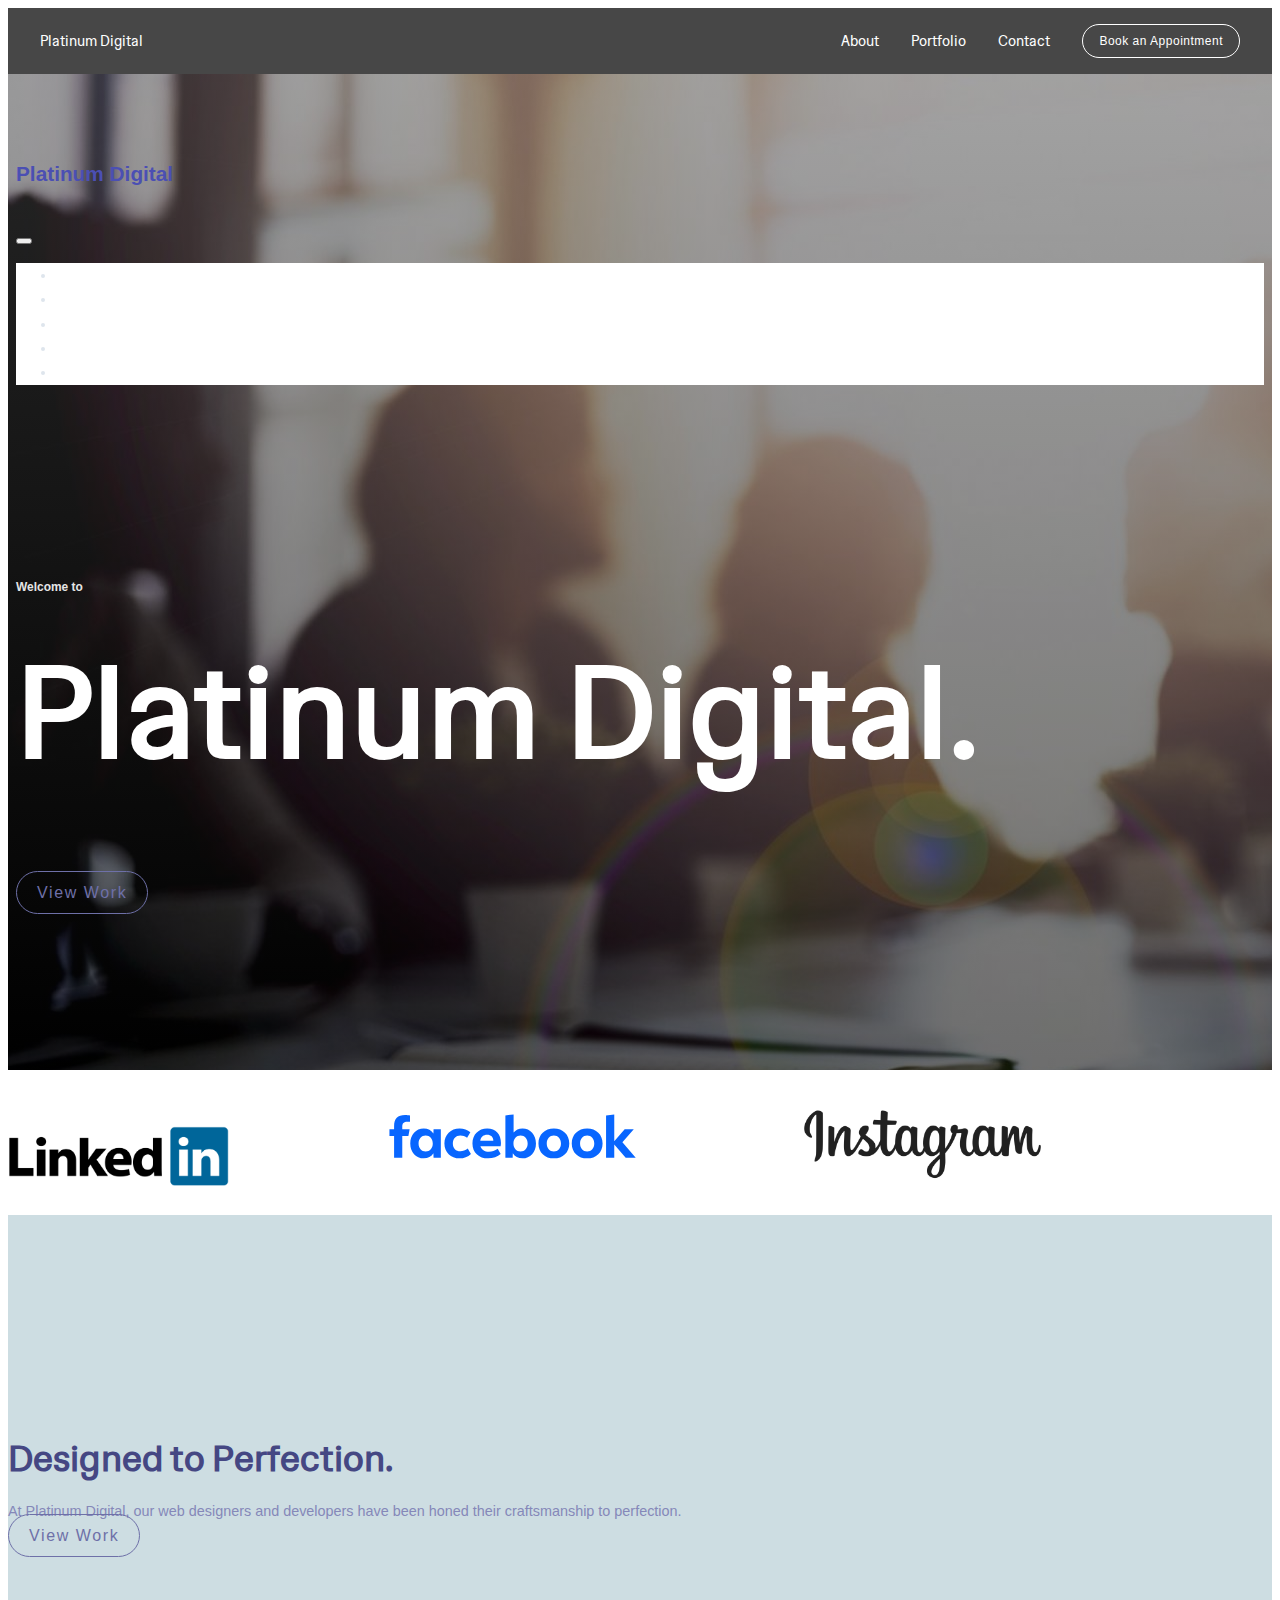
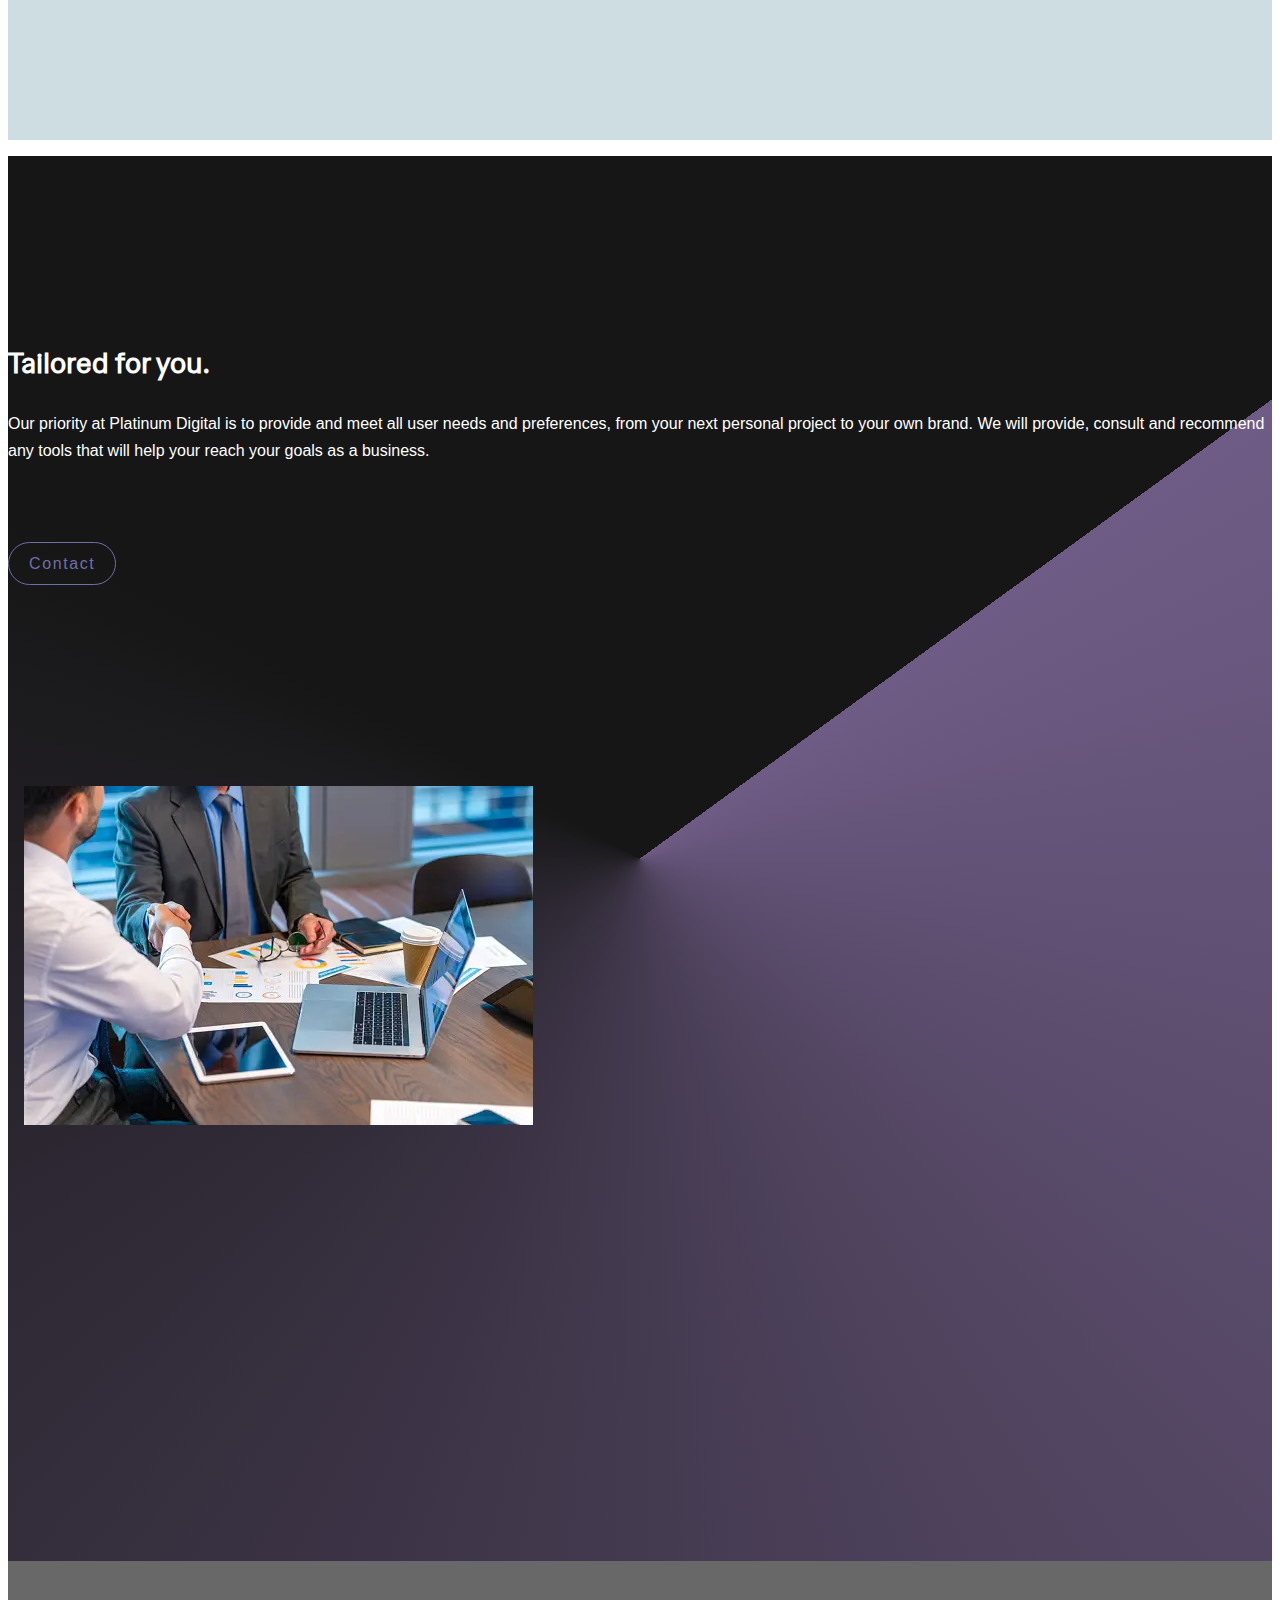
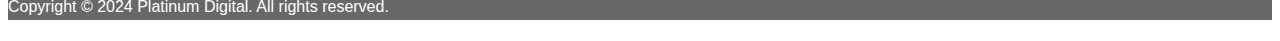
<file: index.html>
<!DOCTYPE html>
<html lang="en">

<head>
	<meta charset="utf-8" />
	<meta name="viewport" content="width=device-width, initial-scale=1" />
	<title>Bootstrap demo</title>
	<link href="https://cdn.jsdelivr.net/npm/bootstrap@5.3.2/dist/css/bootstrap.min.css" rel="stylesheet"
		integrity="sha384-T3c6CoIi6uLrA9TneNEoa7RxnatzjcDSCmG1MXxSR1GAsXEV/Dwwykc2MPK8M2HN" crossorigin="anonymous" />
	<link rel="stylesheet" href="css/style_start.css" />
	<script src="https://fontpark.com/en/download/e0c239b08032a8ea657f34b00dfd63f5"></script>

	<link rel="icon" type="image/x-icon" href="img/favicon.ico">

</head>


</style>


<body>
	<nav>
		<div class="left-menu">
			<ul>
				<li><a href="#"><a href="index.html">Platinum Digital</a></li>
			</ul>
		</div>
		<div class="right-menu">
			<ul>
				<li><a href="#"><a href="about_page.html">About</a></li>
				<li><a href="#"><a href="portfolio_gallery.html">Portfolio</a></li>
				<li><a href="#"><a href="portfolio_homepage.html">Contact</a></li>
				<li><a href="#"><a class="btn-outline-primary btn-sm" href="portfolio_homepage.html"> Book an Appointment </a></li>

			</ul>
		</div>
	</nav>
</body>






<!-- main content    -->
<!-- header -->

<div class="container-fluid header text-center">
	
	<div class="row">
		
		<div class="container">
			<a class="nav-link togglebar" data-bs-toggle="offcanvas" href="#offcanvasExample" role="button"
	aria-controls="offcanvasExample">
	<i class="fa-solid fa-bars"></i><hh2>Menu</hh2>
</a>

<div class="offcanvas offcanvas-start" tabindex="-1" id="offcanvasExample" aria-labelledby="offcanvasExampleLabel">
	<div class="offcanvas-header">
		<h5 class="offcanvas-title" id="offcanvasExampleLabel">Platinum Digital</h5>
		<button type="button" class="btn-close text-reset" data-bs-dismiss="offcanvas" aria-label="Close"></button>
	</div>
	<div class="offcanvas-body">

		<ul class="nav flex-column">
			<li class="nav-item">
				<a class="nav-link active" aria-current="page" href="index.html">Home</a>
			</li>
			<li class="nav-item">
				<a class="nav-link active" aria-current="page" href="about_page.html">About</a>
			</li>
			<li class="nav-item">
				<a class="nav-link active" aria-current="page" href="portfolio_gallery.html">Portfolio</a>
			</li>
			<li class="nav-item">
				<a class="nav-link active" aria-current="page" href="portfolio_homepage.html">Contact</a>
			</li>
			<li class="nav-item">
				<a class="nav-link active" aria-current="page" href="portfolio_homepage.html">Book an Appointment</a>
			</li>
		</ul>

	</div>
</div>
			
			<div class="shiftDown"><h5>Welcome to</h5>

				<div class="title"><h1>Platinum Digital.</h1></div>

				<div>
					
					<a href="#"><a class="btn btn-outline-primary btn-md" href="portfolio_gallery.html">View Work</a>
				
				</div>
				
		</div>

	</div>


	</div>
</div>


<div class="col-sm-auto text-center contacts2">
	<p>
		<a class="social" href="https://www.linkedin.com/in/cesarvargas1210/"><img src="img/LinkedIn_Logo.png"
				height="60px"></a></a>
		<a class="social" href="https://www.facebook.com/profile.php?id=100008565881884"><img
				src="img/facebook_logo.svg" height="100px"></a></a>
		<a class="social" href="https://www.instagram.com/itscesarr/"><img src="img/Instagram_logo.png"
				height="90px"></a>
	</p>
</div>


<div class="container-fluid perfection">

	<h2 class="text-center">Designed to Perfection.</h2>
	<div class="row justify-content-center text-center">
		<div class="col-md-6 thumbs">
			<hh2>At Platinum Digital, our web designers and developers have been
				honed their craftsmanship to perfection.</hh2>


			<div>
				<a href="#"><a class="btn btn-outline-primary btn-md" href="portfolio_gallery.html">View Work</a>

			</div>
		</div>

	</div>
</div>



<!-- 3rd section -->
<div class="tailored">
	<div class="container-fluid">

		<div class="row justify-content-center align-items-center ">
			<div class="col-sm-5 text-left">
				<h3>Tailored for you.</h3>
				<p>
					Our priority at Platinum Digital is to provide and meet all 
					user needs and preferences, from your next personal project to your
					own brand. We will provide, consult and recommend any tools that will
					help your reach your goals as a business.
					<div>
						<a href="#"><a class="btn btn-outline-primary btn-md btn-1" href="portfolio_homepage.html">Contact</a>
	
					</div>
				</p>
		
			</div>

			<div class="col-md-3 thumbs officeImage">

				<img class="img-fluid float-end" src="img/officeImage.png" alt="Platinum Digital">
		
			</div>


		</div>
	</div>
</div>



<!-- footer section -->

<footer>
	<div class="container footer">
		<div class="row justify-content-between align-items-right">
			<div class="col-sm-auto text-center">
				<p>Copyright © 2024 Platinum Digital. All rights reserved.</p>
			</div>
			<div class="col-sm-auto text-center">
				<p>
					<a class="social" href=" tel:+16168564570 "><i class="fas fa-phone-square"></i></a>
					<a class="social" href="mailto:cesarah1210@gmail.com "><i class="fas fa-at"></i></a>
					<a class="social" href="https://www.facebook.com/profile.php?id=100008565881884"><i
							class="fab fa-facebook-f"></i></a>
					<a class="social" href="https://www.instagram.com/itscesarr/"><i class="fab fa-instagram"></i></a>
				</p>
			</div>
		</div>
	</div>
</footer>
</div>

<script src="https://cdn.jsdelivr.net/npm/bootstrap@5.3.2/dist/js/bootstrap.bundle.min.js"
	integrity="sha384-C6RzsynM9kWDrMNeT87bh95OGNyZPhcTNXj1NW7RuBCsyN/o0jlpcV8Qyq46cDfL"
	crossorigin="anonymous"></script>
</body>


</html>
</file>
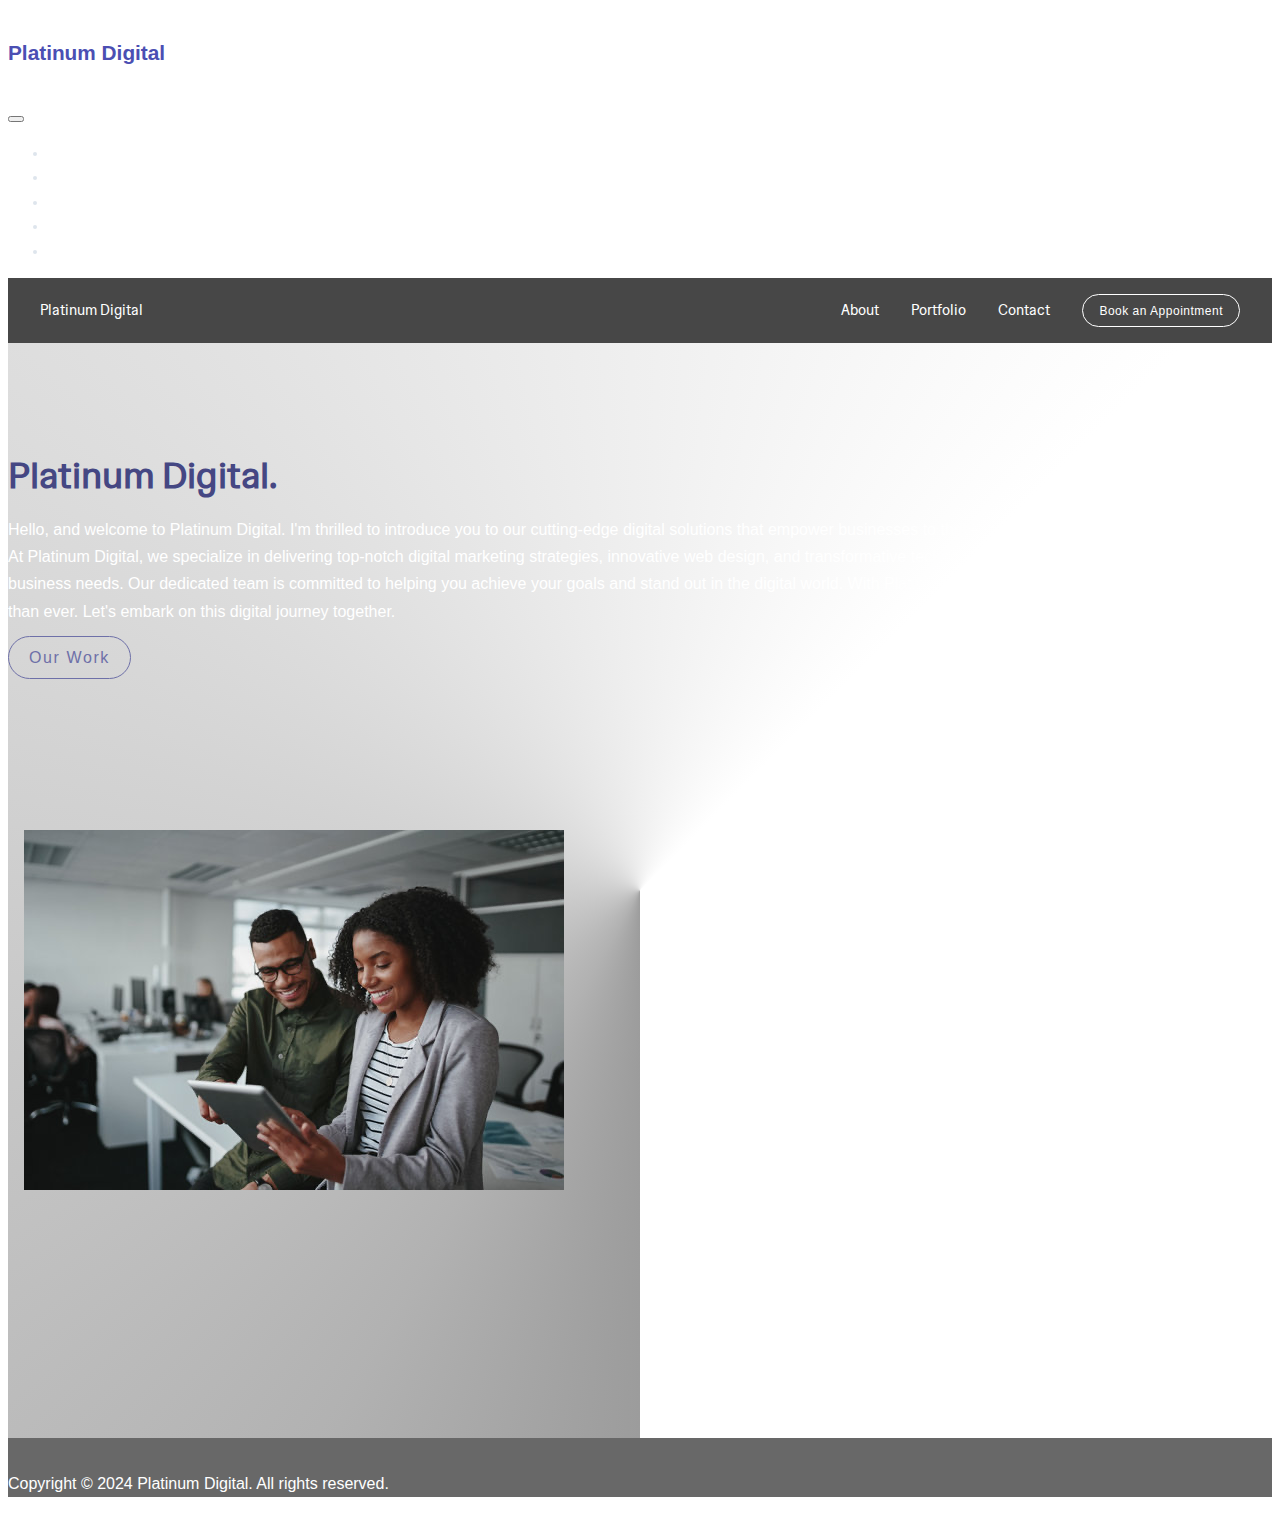
<file: about_page.html>
<!DOCTYPE html>
<html lang="en">

<head>
	<meta charset="utf-8" />
	<meta name="viewport" content="width=device-width, initial-scale=1" />
	<title>Bootstrap demo</title>
	<link href="https://cdn.jsdelivr.net/npm/bootstrap@5.3.2/dist/css/bootstrap.min.css" rel="stylesheet"
		integrity="sha384-T3c6CoIi6uLrA9TneNEoa7RxnatzjcDSCmG1MXxSR1GAsXEV/Dwwykc2MPK8M2HN" crossorigin="anonymous" />
	<link rel="stylesheet" href="css/style_start.css" />
	<link rel=”icon” type=”image/x-icon” href= "img/favicon.ico"> 
	<script src="https://fontpark.com/en/download/e0c239b08032a8ea657f34b00dfd63f5"></script>

	<link rel="icon" type="image/x-icon" href= "img/favicon.ico">  

</head>

</style>


<a class="nav-link togglebar" data-bs-toggle="offcanvas" href="#offcanvasExample" role="button"
	aria-controls="offcanvasExample">
	<i class="fa-solid fa-bars"></i><hh2>Menu</hh2>
</a>

<div class="offcanvas offcanvas-start" tabindex="-1" id="offcanvasExample" aria-labelledby="offcanvasExampleLabel">
	<div class="offcanvas-header">
		<h5 class="offcanvas-title" id="offcanvasExampleLabel">Platinum Digital</h5>
		<button type="button" class="btn-close text-reset" data-bs-dismiss="offcanvas" aria-label="Close"></button>
	</div>
	<div class="offcanvas-body">

		<ul class="nav flex-column">
			<li class="nav-item">
				<a class="nav-link active" aria-current="page" href="index.html">Home</a>
			</li>
			<li class="nav-item">
				<a class="nav-link active" aria-current="page" href="about_page.html">About</a>
			</li>
			<li class="nav-item">
				<a class="nav-link active" aria-current="page" href="portfolio_gallery.html">Portfolio</a>
			</li>
			<li class="nav-item">
				<a class="nav-link active" aria-current="page" href="portfolio_homepage.html">Contact</a>
			</li>
			<li class="nav-item">
				<a class="nav-link active" aria-current="page" href="portfolio_homepage.html">Book an Appointment</a>
			</li>
		</ul>

	</div>
</div>
<!-- Menu section -->

<body>
	<nav>
		<div class="left-menu">
			<ul>
				<li><a href="#"><a href="index.html">Platinum Digital</a></li>
			</ul>
		</div>
		<div class="right-menu">
			<ul>
				<li><a href="#"><a href="about_page.html">About</a></li>
				<li><a href="#"><a href="portfolio_gallery.html">Portfolio</a></li>
				<li><a href="#"><a href="portfolio_homepage.html">Contact</a></li>
				<li><a href="#"><a class="btn-outline-primary btn-sm" href="portfolio_homepage.html"> Book an Appointment </a></li>
						
			</ul>
		</div>
	</nav>
</body>


		<!-- About section -->


<div class="aboutBackground">
		<div class="container-fluid">

			<div class="row justify-content-center align-items-center ">
				<div class="col-sm-5 text-left">
					
					<h2>Platinum Digital.</h2>
					<p class="hh3">
					Hello, and welcome to Platinum Digital. I'm thrilled to introduce you
					to our cutting-edge digital solutions that empower businesses to thrive 
					in today's fast-paced digital landscape. At Platinum Digital, we specialize
					in delivering top-notch digital marketing strategies, innovative web design, 
					and transformative technology solutions tailored to meet your unique business 
					needs. Our dedicated team is committed to helping you achieve your goals and 
					stand out in the digital world. With Platinum Digital, the future of your business 
					is brighter than ever. Let's embark on this digital journey together. 
					</p>
					
						<a href="#"><a class="btn btn-outline-primary btn-md" href="portfolio_gallery.html">Our Work</a>

				</div>

				<div class="col-md-3 thumbs aboutImage">

					<img class="img-fluid float-end" src="img/aboutImage.png" alt="Platinum Digital">
				</div>

			</div>
		</div>
	</div>






	<footer>
		<div class="container footer">
			<div class="row justify-content-between align-items-right">
				<div class="col-sm-auto text-center">
					<p>Copyright © 2024 Platinum Digital. All rights reserved.</p>
				</div>
				<div class="col-sm-auto text-center">
					<p>
						<a class="social" href=" tel:+16168564570 "><i class="fas fa-phone-square"></i></a>
						<a class="social" href="mailto:cesarah1210@gmail.com "><i class="fas fa-at"></i></a>
						<a class="social" href="https://www.facebook.com/profile.php?id=100008565881884"><i class="fab fa-facebook-f"></i></a>
						<a class="social" href="https://www.instagram.com/itscesarr/"><i class="fab fa-instagram"></i></a>
					</p>
				</div>
			</div>
		</div>
	  </footer>
	  </div>



	<script src="https://cdn.jsdelivr.net/npm/bootstrap@5.3.2/dist/js/bootstrap.bundle.min.js"
		integrity="sha384-C6RzsynM9kWDrMNeT87bh95OGNyZPhcTNXj1NW7RuBCsyN/o0jlpcV8Qyq46cDfL"
		crossorigin="anonymous"></script>
</body>


</html>
</file>
<file: css/style_start.css>
/*Mobile first*/
/* import google fonts */

@import url("https://fonts.googleapis.com/css2?family=Poppins&display=swap");
@import url("https://fonts.googleapis.com/css2?family=Hedvig+Letters+Sans&display=swap");

:root {
	/* Set up the basic color and font styles */
	/* Colors: */
	--primary: #6e70a8;
	--accent-green: #21e234;
	--body-text-color: #000000;
	--headling-text-color: #ffffff;
	--link-hover: #6e70a8;
	--bg: white;
	--surface: #dee5ed;

	/* Font/text values */

	/*    font-family, find the values from google fonts website*/
	--headings-font-family: "Hedvig Letters Sans", sans-serif;
	--body-font-family: "Helvetivca", sans-serif;
	--link-font: "Hedvig Letters Sans", sans-serif;
	--button-font: "Hedvig Letters Sans", sans-serif;

	/* font-weight: ; */
	--headline-font-weight: 700;
	--body-font-weight: 400;
	--link-font-weight: 400;
	--button-font-weight: 400;
}


/* togglebar */
.togglebar{
	font-size: 1.5rem;
	display: flex;

  }
  /* link color */
  a,.nav-link {
	color: #4b4fb3;
	background-color: rgba(255, 255, 255, 0);
  }
  .nav-link:focus, .nav-link:hover, a:hover {
	color: #4b4fb3;
  }
  
  /*  sliding background */
  .offcanvas-body {
	background-color: white;
  }
  
  
  /*brand name*/
  .offcanvas-title {
	color: #4b4fb3;
	font-size: 1.3rem;
	font-weight: bolder;
	padding-top: 0px;
  }
  
	.fa-solid{
	align-content: center;
  }

  
  
  
  /*The following settings are for an active page we are currently viewing*/
  
  .active {
	color: #4b4fb3;
	font-weight: bold;
}


html {
	font-size: 16px;
}

body {
	background-color:var(--bg) ;
	font-family:var(--body-font-family);
	font-weight:var(--body-font-weight) ;
	/*  Convert px to rem:  1rem = 16px*/
	font-size: 1.32rem;
	/*    line-height is 130%- 150% of the font size*/
	line-height: 1.7;
	color: var(--body-text-color);
}

p {
	font-size: 1rem;
	margin-bottom: 1.3rem;
	color: #ffffff;
}

/*this is a group selection, selecting all the headlines h1-h4 and set a standard style*/
h1,h2,h3,h4 {
	color: var(--headling-text-color);
	/*    font-family*/
	font-family: var(--headings-font-family);
	/*    font-weight*/
	font-weight: var(--headline-font-weight);
	line-height: 1.3;
	
}

/*Set a unique style to a specific tag element*/
h1 {
	margin-top: 1rem;
	font-size: 5rem;
	
}

h2 {
	color: #454783;
	font-size: 2.25rem;
    margin-bottom: 1rem;
}

h3 {
	font-size: 1.777rem;
}

h4 {
	margin-top: 2rem;
	font-size: 1.333rem;
}

h5{
	margin-bottom: 2rem;
}

h6{
	margin-top: 2rem;
	font-size: 5rem;
	color: #ffffff;
}

.hh{
	color: #272a6e;
	margin-top: 2rem;
}

.hh2{
	color: #9394c2;
	margin-top: 1rem;
	margin-bottom: 2rem;
	font-size: medium;
}

.hh3{
	color: rgb(255, 255, 255);
}



/*Interactive elements*/

/* link*/

a {
	font-family: var(--link-font);
	font-weight: var(--link-font-weight);
	color: white;
}

a:hover {
	color: var(--link-hover);
	/*    text-decoration: none;*/
}

/*button style*/

/*solid button style*/

.btn-primary {
	font-family: var(--button-font);
	font-size: 1rem;
	letter-spacing: 0.1rem;
	line-height: 1.5;
	/*    border-radius*/
	border-radius: 200px;
	/*    top:0.75 right:1.25 bottom:0.75 left:1.25*/
	/*    the size of button*/
	padding: .75rem 1.25rem;
	background-color: var(--primary);
	color: rgb(110, 80, 80);
	border: none;
	margin-bottom: 1rem;
	transition: all 0.5s;
}

.btn-primary:hover {
	color: white;
	background-color: var(--link-hover);
	opacity: 0.8;
}

/*outline button style*/
.btn-outline-primary {
	font-family: var(--button-font);
	font-size: 1rem;
	letter-spacing: 0.1rem;
	line-height: 1.375rem;
	/*    border-radius*/
	border-radius: 200px;
	padding: .75rem 1.25rem;
	color: var(--primary);
	background-color: transparent;
	border: 1px var(--primary) solid;
	transition: all 0.5s;
}

.btn-outline-primary:hover {
	color: var(--bg);
	background-color: var(--link-hover);
	border-color: var(--primary);
}

/* custom class */

/*home page*/

/* Home Menu */

body {
	font-family: Helvetica, sans-serif;
	font-size: 90%;
	color: #dee5ed;

}
nav {
	background-color: #474747;
	color: #fff;
	display: none;
	justify-content: space-between; /* Align items to the start and end of the container */
	padding: 1rem 2rem; /* Add padding to the nav element */
}
nav .left-menu, nav .right-menu {
	
	display: flex; /* Use flexbox for layout */
	align-items: center; /* Center items vertically */

}
nav ul {
	list-style-type: none;
	padding: 0;
	margin: 0;
	align-items: center;
	display: flex; /* Use flexbox for layout */
}
nav ul li {
	margin-left: 2rem; /* Add margin between menu items */
}
nav ul li:first-child {
	margin-left: 0; /* Remove margin from the first menu item */
}
nav ul li a {
	text-decoration: none;
	color: white;
}
.btn-sm{
	font-family: Helvetica, sans-serif;
	font-size: 12px;
	background-color: transparent;
	color: #fff;
	display: flex;
	border-color: white;
	letter-spacing: 0.5px ;
	justify-content: space-between; /* Align items to the start and end of the container */
	padding: 0.3rem 1rem; /* Add padding to the nav element */
}

.btn-md {
	font-family: Helvetica;
	font-size: 1rem;
	letter-spacing: 0.1rem;
	line-height: 1.375rem;
	/*    border-radius*/
	border-radius: 200px;
	padding: .75rem 1.25rem;
	color: var(--primary);
	background-color: transparent;
	border: 1px var(--primary) solid;
	transition: all 0.5s;
	text-decoration: none;
}


/* Headers and Buttons */

.shiftDown{
	margin-top: 12rem;
	color: #e5e5e5;
}


.container .header .h1{
	font-size: 50rem;
}

.header {
	background: none;
	height: auto;
}

.header{padding: 3rem 0.5rem;}

.thumbs img{margin-bottom: 5rem;}

.thumbs .btn{
	margin-bottom: 2rem;
}



/*Designed to perfection section*/




.header{
	margin-bottom: 1rem;
}

/*tailored for you*/

.tailored {
	color: #dee5ed;
	font-size: 70px;
	text-align: left;
	margin-top: 1rem;
	width: auto; 
	align-items: center;
}



.perfection{background: rgb(205, 221, 226);
	padding-bottom:12rem;
	color: #8588b9;
	padding-top: 12rem;
}

.tailored{background: conic-gradient(from 0.15turn at 50% 50%, #6f5c86, 130deg, #161616, 360deg, #ffffff);
	padding-top: 10rem;
	padding-bottom: 20rem;
	background-size: cover;

}



.footer .social{
    margin-top: 2rem;
    background-color: #686868;
    color: white;
	margin-bottom: 2rem;
}

footer{
padding-top: 1rem;
    background-color: #686868;
    color: white;
}

.footer2{
margin-top: rem;
}


/* imaging */

 .header{background:transparent url(../img/professionalImage.jpg) top no-repeat;
	height: 100vh;
	background-size: cover;
	background: linear-gradient(rgba(74, 74, 74, 0.509), rgba(0, 0, 0, 0.557)), url(../img/professionalImage.jpg);}

 


.image-container {
    position: relative;
    display: inline-block;
}

.overlay {
    position: absolute;
    top: 0;
    left: 0;
    width: 100%;
    height: 100%;
    background-color: black;
    opacity: 0.5; /* Adjust the opacity to darken/lighten the image */
}



/*screen that is larger than the mobile view, Large Screen*/
@media only screen and (min-width: 480px) {
	h1 {
		/* margin-top: 0; */
		font-size: 8rem;
		
	

	}

	nav{
		display: flex;
	}

	.nav-link{
		display: none;
	}
}


	/* background setting */
 .header{
	height: 100vh;

	
}

.img-fluid{
	margin-left: 1rem;
	margin-bottom: 0.5rem;
	

}

.title{
	font-size: 8rem;
}


.officeImage{
	padding-top: 10rem;
	height: auto;
	width: auto;
	border-radius: 2rem;
}




/*about page*/


.down{
	margin-top: 2rem;
	color:#dee5ed 
}


.aboutImage{
	padding-top: 10rem;
	height: auto;
	width: auto;
	border-radius: 2rem;
}

.aboutBackground{background: conic-gradient(from 0.50turn at 50% 50%, #9c9c9c, 90deg, #ffffff, 360deg, #ffffff);
	padding-top: 5rem;
	padding-bottom: 10rem;
	background-size: cover;

}

.aboutBackground2{background: conic-gradient(from 0.50turn at 47% 40%, #9c9c9c, 145deg, #444252, 350deg, #342e43);
	padding-top: 5rem;
	padding-bottom: 10rem;
	background-size: cover;
}

.view{
	margin-bottom: 5rem;
	margin-top: 5rem;
}


.contacts {
	margin-top: 1rem;
	margin-bottom: 2rem;
	font-size: 3rem;
	word-spacing: 1rem;
}

.contacts2 {
	word-spacing: 8rem;
}

/* gallery home page*/

.button_space{
	margin-bottom: 5rem;
}

.back-btn{
	margin-top: 2rem;
	margin-bottom: 2rem;
}
</file>
